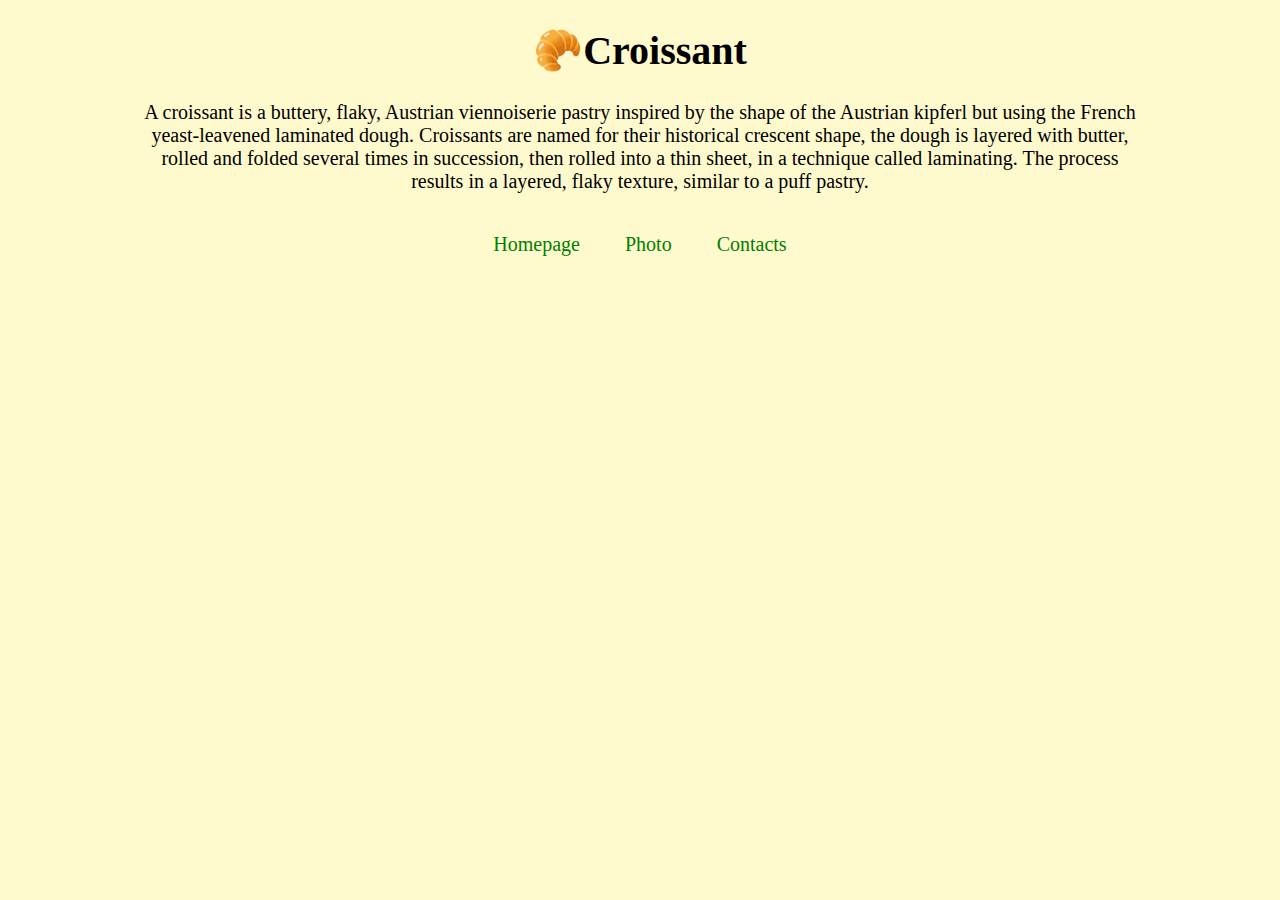
<file: index.html>
<!DOCTYPE html>
<html lang="en">
<head>
    <meta charset="UTF-8">
    <meta name="description"
          content="A croissant is a buttery, flaky, Austrian viennoiserie pastry inspired by the shape of the Austrian kipferl"/>
    <link rel="stylesheet" href="styles/css.css">
    <title>The description of Croissant</title>
</head>
<body>
<div class="container">
    <h1>🥐Croissant</h1>
    <div>A croissant is a buttery, flaky, Austrian viennoiserie pastry inspired by the shape of the Austrian kipferl
        but
        using the French yeast-leavened laminated dough. Croissants are named for their historical crescent
        shape,
        the
        dough is layered with butter, rolled and folded several times in succession, then rolled into a thin sheet,
        in a
        technique called laminating. The process results in a layered, flaky texture, similar to a puff pastry.
    </div>
    <div class="links">
        <a href="index.html" title="croissant homepage">Homepage</a>
        <a href="picturePage.html" title="croissant photo">Photo</a>
        <a href="contacts.html" title="croissant contacts">Contacts</a>
    </div>
</div>

</body>
</html>
</file>
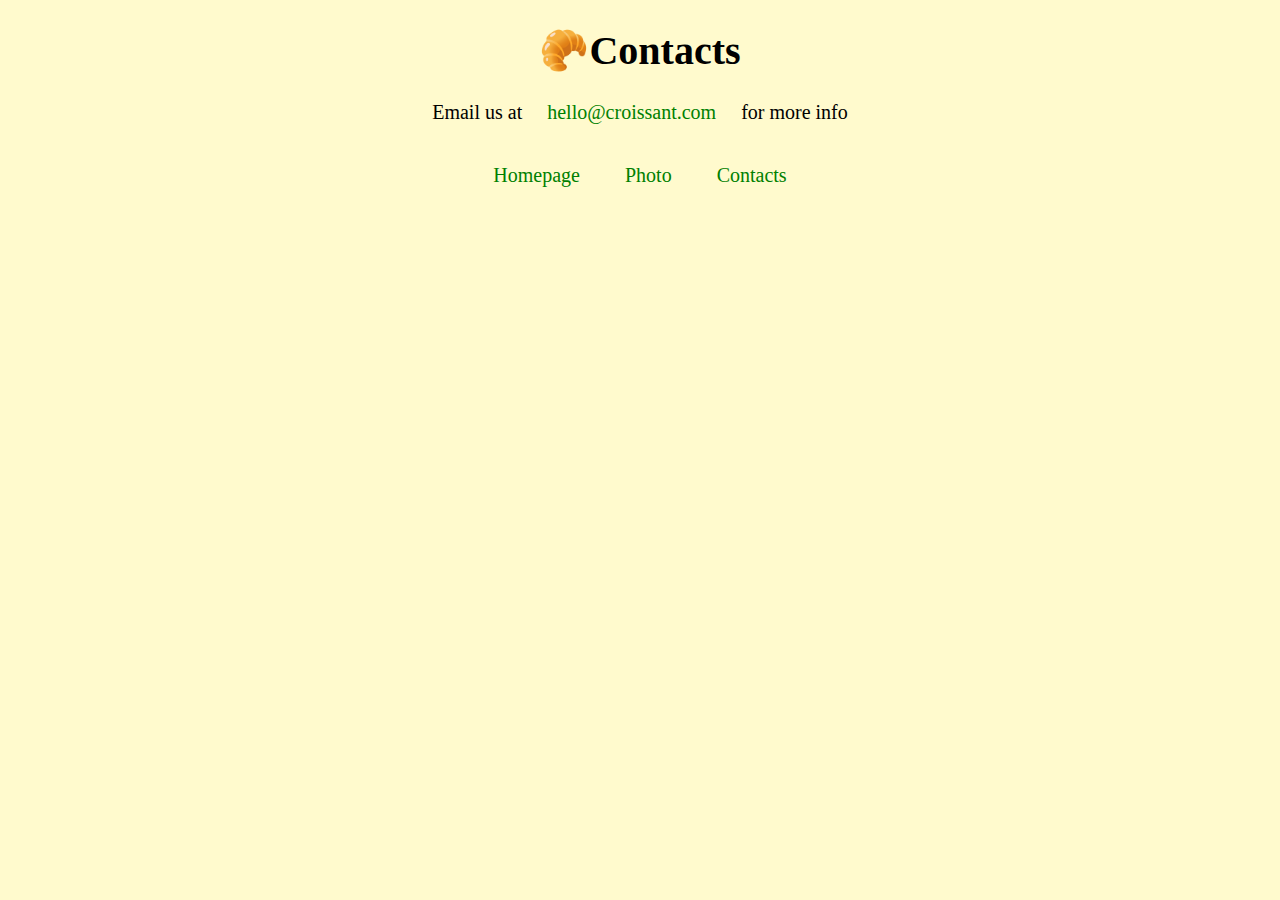
<file: contacts.html>
<!DOCTYPE html>
<html lang="en">
<head>
    <meta charset="UTF-8">
    <meta name="description"
          content="A croissant is a buttery, flaky, Austrian viennoiserie pastry inspired by the shape of the Austrian kipferl"/>
    <link rel="stylesheet" href="styles/css.css">
    <title>Contacts</title>
</head>
<body>
<div class="container">
    <h1>🥐Contacts</h1>
    <div>Email us at <a href="mailto:hello@croissant.com" class="email-link">
        hello@croissant.com
    </a> for more info
    </div>
    <div class="links">
        <a href="index.html" title="croissant homepage">Homepage</a>
        <a href="picturePage.html" title="croissant photo">Photo</a>
        <a href="contacts.html" title="croissant contacts">Contacts</a>
    </div>
</div>
</body>
</html>
</file>
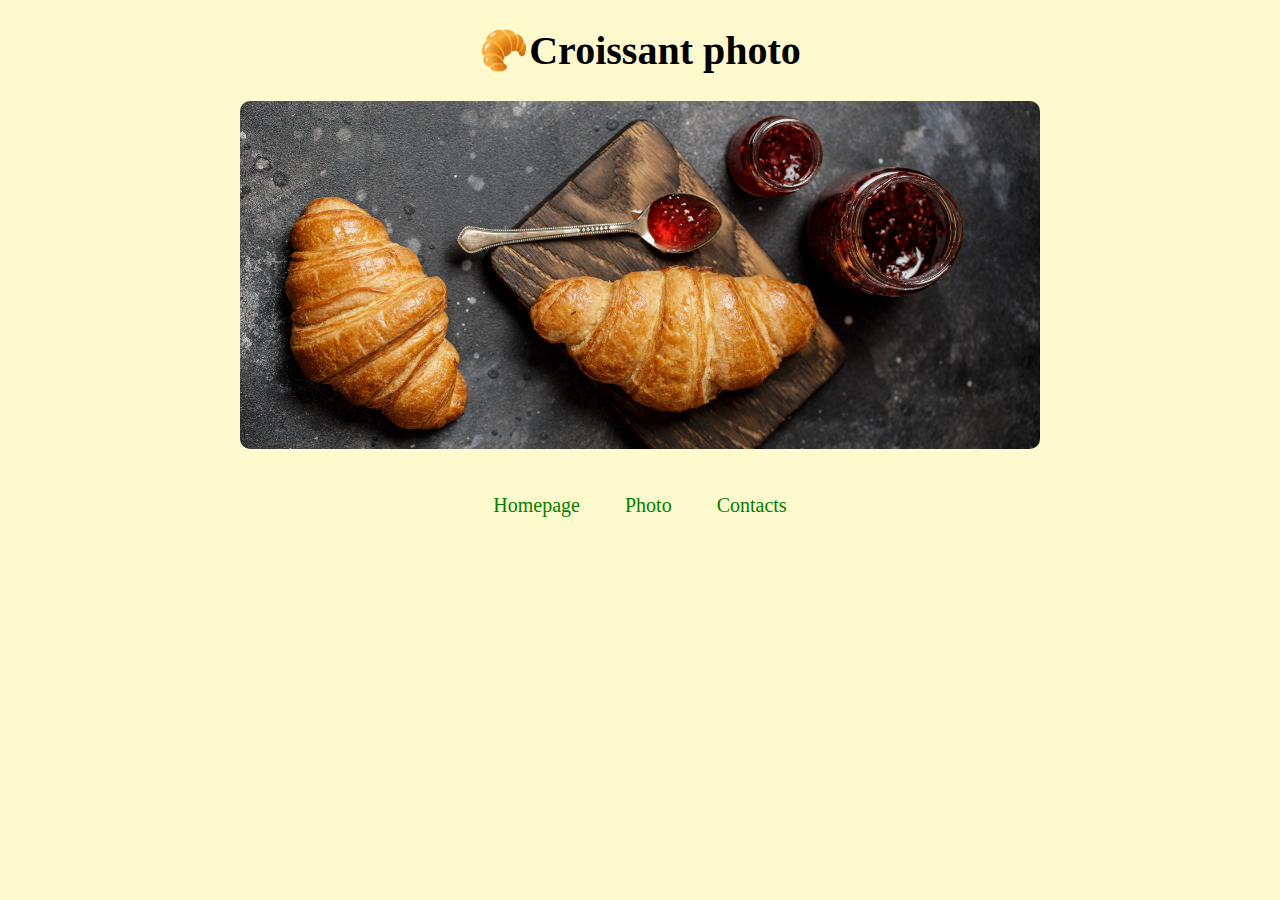
<file: picturePage.html>
<!DOCTYPE html>
<html lang="en">
<head>
    <meta charset="UTF-8">
    <meta name="description"
          content="A croissant is a buttery, flaky, Austrian viennoiserie pastry inspired by the shape of the Austrian kipferl"/>
    <link rel="stylesheet" href="styles/css.css">
    <title>🥐Croissant photo</title>
</head>
<body>
<div class="container">
    <h1>🥐Croissant photo</h1>
    <div><img src="images/croissant.jpg" width="800" alt="croissant photo"></div>
    <div class="links">
        <a href="index.html" title="croissant homepage">Homepage</a>
        <a href="picturePage.html" title="croissant photo">Photo</a>
        <a href="contacts.html" title="croissant contacts">Contacts</a>
    </div>
</div>

</body>
</html>
</file>
<file: styles/css.css>
body {
    background: lemonchiffon;
}

img {
    border-radius: 10px;
}

a {
    margin: 20px;
    color: green;
    text-decoration: none;
}

a:hover {
    color: darkgoldenrod;
}

.container {
    margin: 0 auto;
    width: 1000px;
    text-align: center;
    font-size: 20px;
}

.links {
    margin-top: 40px;
}
</file>
